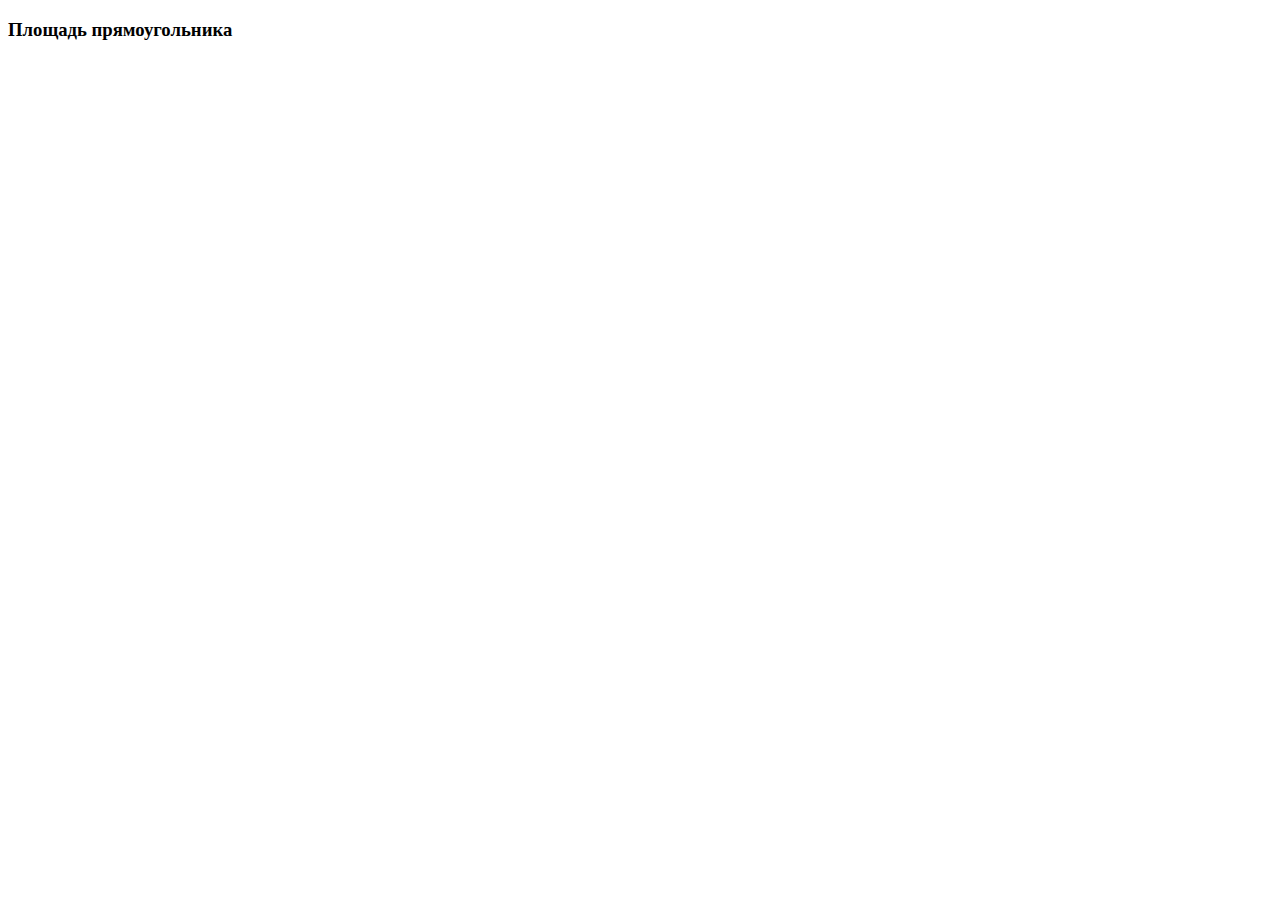
<file: django_projects/my_page/geometry_pages/templates/geometry_pages/rectangle.html>
<!DOCTYPE html>
<html lang="en">
<head>
    <meta charset="UTF-8">
    <meta http-equiv="X-UA-Compatible" content="IE=edge">
    <meta name="viewport" content="width=device-width, initial-scale=1.0">
    <title>Rectangle</title>
</head>
<body>
    <h3>Площадь прямоугольника</h3>
</body>
</html>
</file>
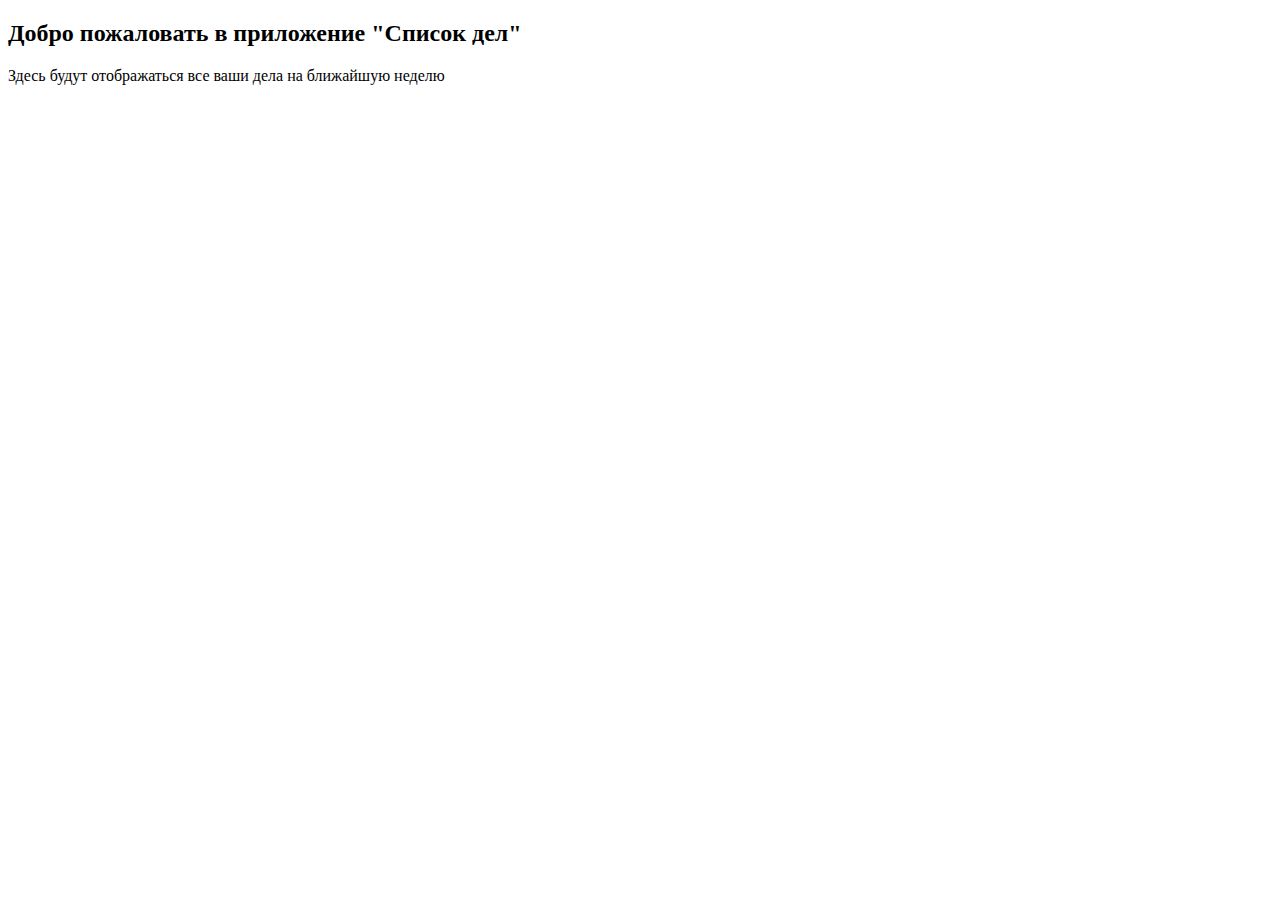
<file: django_projects/my_page/weekdays_pages/templates/weekdays_pages/greeting.html>
<!DOCTYPE html>
<html lang="en">
<head>
    <meta charset="UTF-8">
    <meta http-equiv="X-UA-Compatible" content="IE=edge">
    <meta name="viewport" content="width=device-width, initial-scale=1.0">
    <title>Document</title>
</head>
<body>
    <h2>Добро пожаловать в приложение "Список дел"</h2>

    <p>Здесь будут отображаться все ваши дела на ближайшую неделю</p>
</body>
</html>
</file>
